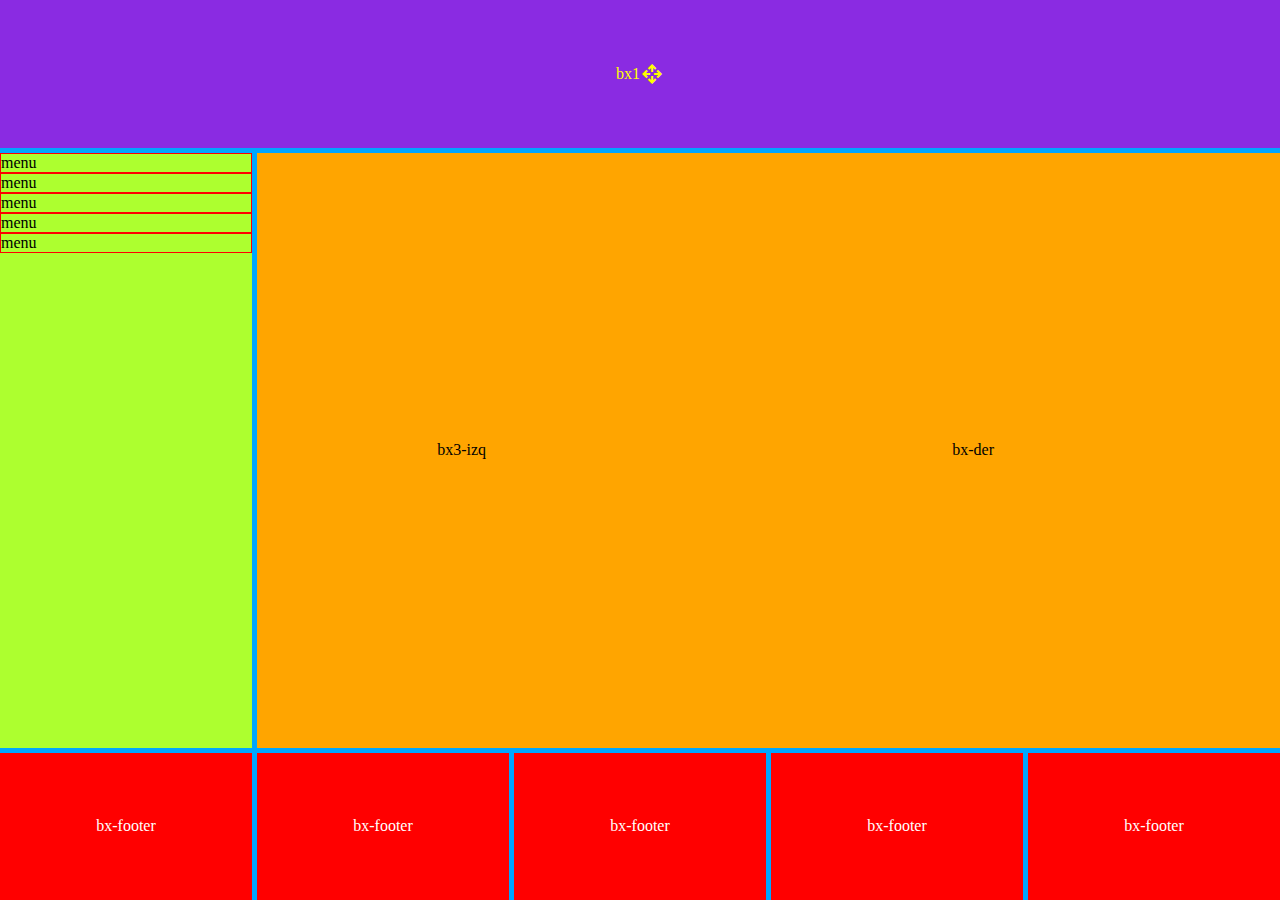
<file: index.html>
<!DOCTYPE html>
<html lang="en">
  <head>
    <meta charset="UTF-8" />
    <meta http-equiv="X-UA-Compatible" content="IE=edge" />
    <meta name="viewport" content="width=device-width, initial-scale=1.0" />
    <title>Document</title>
    <link rel="stylesheet" href="./css/style.css" />
    <link
      rel="stylesheet"
      href="https://fonts.googleapis.com/css2?family=Material+Symbols+Outlined:opsz,wght,FILL,GRAD@48,400,0,0"
    />
  </head>
  <body>
    <div id="container">
      <div id="bx1">
        bx1
        <span class="material-symbols-outlined">
                open_with   
        </span>
      </div>
      <div id="bx2">
        <div class="menu">menu</div>
        <div class="menu">menu</div>
        <div class="menu">menu</div>
        <div class="menu">menu</div>
        <div class="menu">menu</div>
      </div>
      <div id="bx3">
        <div id="bx3-izq">bx3-izq</div>
        <div id="bx3-der">bx-der</div>
      </div>
      <div class="bx-footer">bx-footer</div>
      <div class="bx-footer">bx-footer</div>
      <div class="bx-footer">bx-footer</div>
      <div class="bx-footer">bx-footer</div>
      <div class="bx-footer">bx-footer</div>
    </div>
  </body>
</html>
</file>
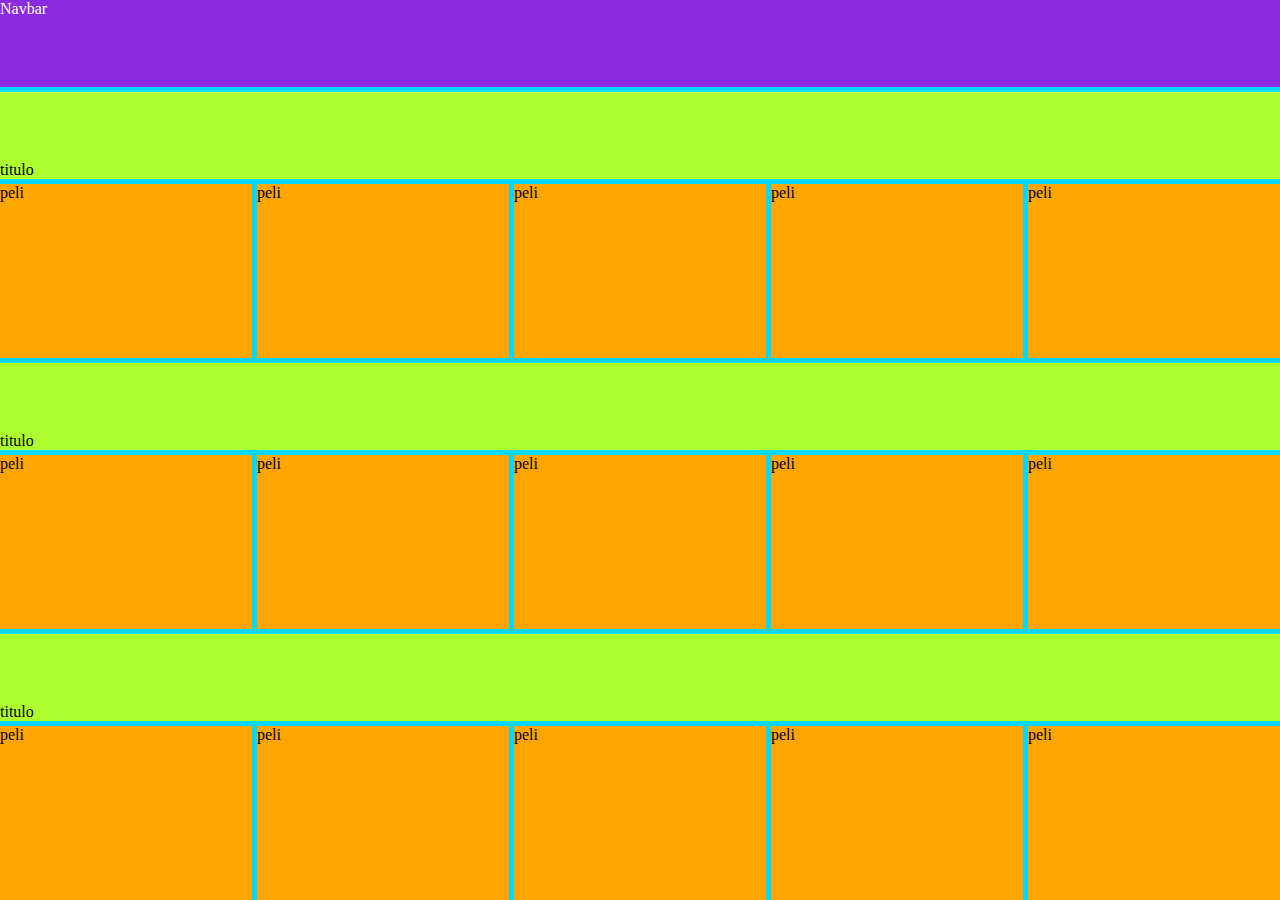
<file: pages/netflix.html>
<!DOCTYPE html>
<html lang="en">
<head>
    <meta charset="UTF-8">
    <meta http-equiv="X-UA-Compatible" content="IE=edge">
    <meta name="viewport" content="width=device-width, initial-scale=1.0">
    <title>Document</title>
    <link rel="stylesheet" href="../css/netflix.css">
</head>
<body>
    <div id="container">
        <div id="navbar">Navbar</div>
        <div class="titulo">titulo</div>
        <div class="peli">peli</div>
        <div class="peli">peli</div>
        <div class="peli">peli</div>
        <div class="peli">peli</div>
        <div class="peli">peli</div>
        <div class="titulo">titulo</div>
        <div class="peli">peli</div>
        <div class="peli">peli</div>
        <div class="peli">peli</div>
        <div class="peli">peli</div>
        <div class="peli">peli</div>
        <div class="titulo">titulo</div>
        <div class="peli">peli</div>
        <div class="peli">peli</div>
        <div class="peli">peli</div>
        <div class="peli">peli</div>
        <div class="peli">peli</div>
    </div>
</body>
</html>
</file>
<file: css/style.css>
body {
    background-color: aliceblue;
    margin: 0;
}

#container {
    background-color: rgb(0, 166, 255);
    height: 100vh;
    display: grid;
    grid-template-columns: 1fr 1fr 1fr 1fr 1fr; 
    grid-template-rows: 1fr 2fr 2fr 1fr;
    grid-gap: 5px; 
}

#bx1 {
    background-color: blueviolet;
    color: yellow;
    grid-column: 1 / 6;
    display: flex;
    justify-content: center;
    align-items: center;
}

#bx2 {
    background-color: greenyellow;
    grid-row: 2 / 4;
}

#bx3 {
    background-color: orange;
    grid-column: 2 / 6;
    grid-row: 2 / 4;
    display: flex;
}

.bx-footer {
    background-color: red;
    color: white;
    display: flex;
    justify-content: center;
    align-items: center;
}

.menu {
    border: red 1px solid;
}

#bx3-izq {
    width: 40%;
    display: flex;
    justify-content: center;
    align-items: center;
}

#bx3-der {
    width: 60%;
    display: flex;
    justify-content: center;
    align-items: center;
}
</file>
<file: css/netflix.css>
body {
    margin: 0;
}

#container {
    background-color: rgb(0, 217, 255);
    height: 100vh;
    display: grid;
    grid-template-rows: 1fr 1fr 2fr 1fr 2fr 1fr 2fr;
    grid-template-columns: 1fr 1fr 1fr 1fr 1fr;
    gap: 5px;
}

#navbar {
    background-color: blueviolet;
    grid-column: 1 / 6;
    color:white;
}

.titulo {
    background-color: greenyellow;
    grid-column: 1 / 6;
    display: flex;
    align-items:end;
}

.peli {
    background-color: orange;
}
</file>
